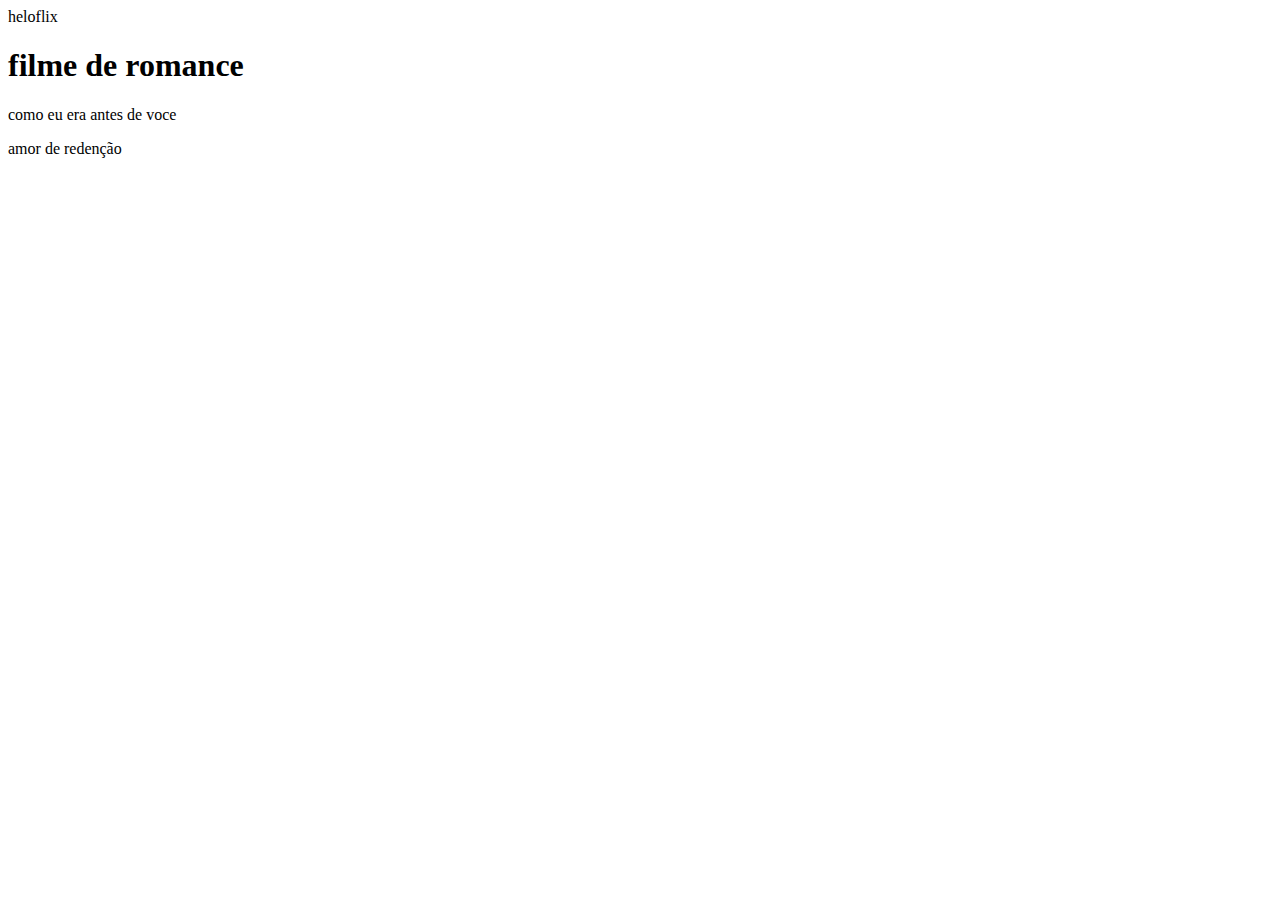
<file: index.html>
<html lang= "pt-br">
<head>
    <link rel="stylesheet" href="styles.css">
    <title>Aluraflix</title>
</head>

<body>
<header> heloflix</header>
<h1>filme de romance</h1>
<p>como eu era antes de voce</p>
<p>amor de redenção </p>


<iframe width="560" height="315" src="https://www.youtube.com/embed/l08Zw-RY__Q?si=u-2PP5scZH27PCoT" title="YouTube video player" frameborder="0" allow="accelerometer; autoplay; clipboard-write; encrypted-media; gyroscope; picture-in-picture; web-share" referrerpolicy="strict-origin-when-cross-origin" allowfullscreen></iframe>

</body>
</html>
</file>
<file: styles.css>
<head>
    <link rel="stylesheet" href="styles.css">
</head>
</file>
